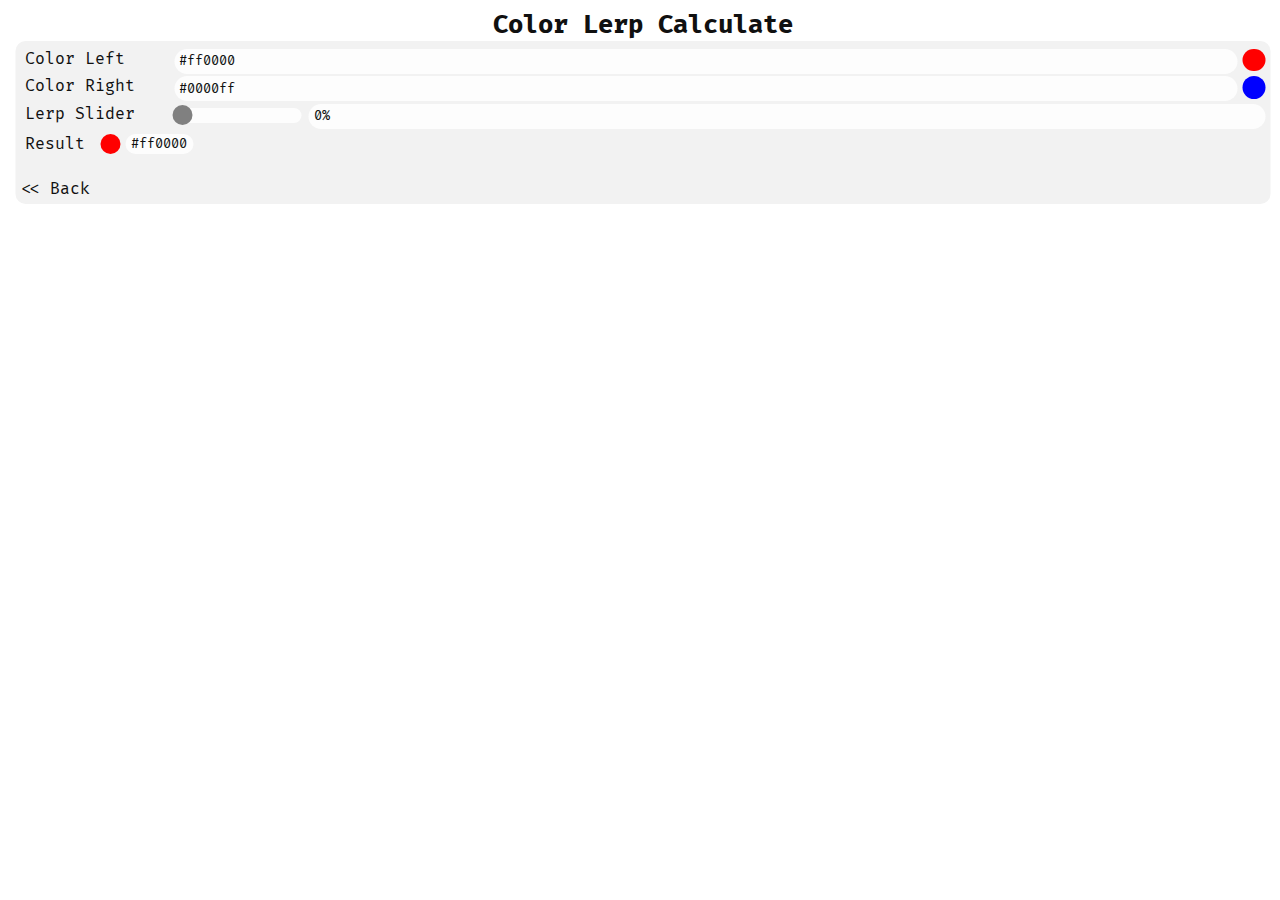
<file: colorLerpCalculate/index.html>
<!DOCTYPE html>
<html>
    <head>
        <title>Color Lerp Calculate</title>
        <meta name="viewport" content="width=device-width, initial-scale=1.0">
        <link rel="stylesheet" href="../fonts/fira_code/fira_code.css">
        <link rel="stylesheet" href="./style.css">
    </head>

    <body>
        <label id="title">Color Lerp Calculate</label>
        <div class="box">
            <div id="colorLeftDiv">
                <label for="colorLeft" type="colorLabel">Color Left</label>
                <input type="text" id="colorLeft" value="#ff0000" maxlength="7">
                <div>
                    <div type="colorDisplay" id="colorDisplayLeft"style="background-color: #ff0000;">
                        <input type="color" id="colorLeftPicker" value="#ff0000">
                    </div>
                </div>
            </div>
            <div id="colorRightDiv">
                <label for="colorRight" type="colorLabel">Color Right</label>
                <input type="text" id="colorRight" value="#0000ff" maxlength="7">
                <div>
                    <div type="colorDisplay" id="colorDisplayRight" style="background-color: #0000ff;">
                        <input type="color" id="colorRightPicker" value="#0000ff">
                    </div>
                </div>
            </div>
            <div id="colorLerpDiv">
                <label for="lerpSlider" type="colorLabel">Lerp Slider</label>
                <input type="range" id="lerpSlider" min="0" max="1000" value="0">
                <input type="text" id="progressInput" value="0%">
            </div>
            <div id="resultDiv">
                <label for="resultDisplay" type="resultLabel">Result</label>
                <div style="display: flex;">
                    <div id="resultDisplay" style="background-color:#ff0000;"></div>
                    <button id="resultValueButton" >#ff0000</button>
                </div>
            </div>
            <br>
            <a href="../" id="backText">&lt;&lt; Back</a>
        </div>
        <script src="../scripts/helper.js"></script>
        <script src="../scripts/customNumber.js"></script>
        <script src="js/daynight.js"></script>
        <script src="js/color.js"></script>
        <script src="js/script.js"></script>
    </body>
</html>
</file>
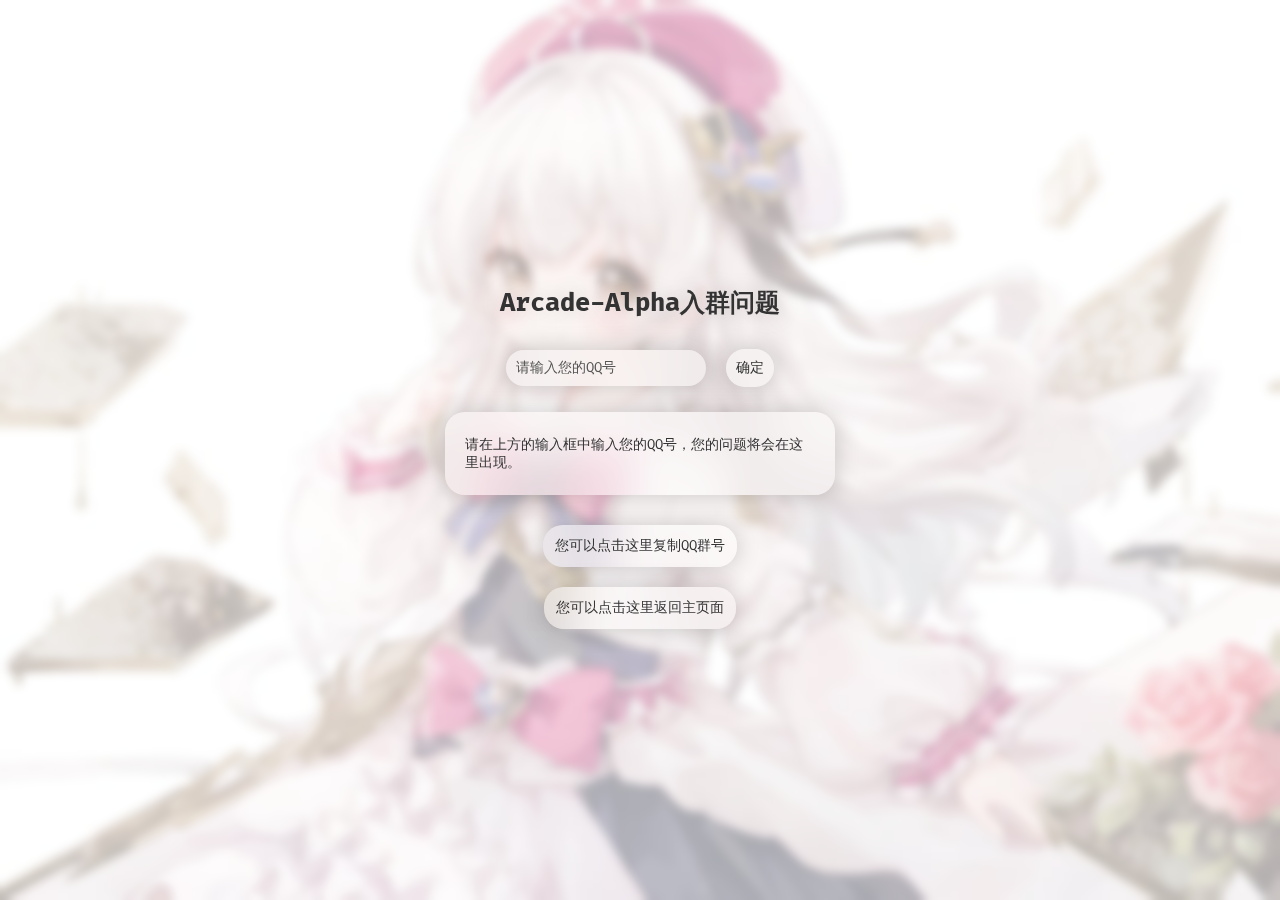
<file: group/index.html>
<!DOCTYPE html/>
<html lang="zh">
    <head>
        <title>Arcade-Alpha入群问题</title>
        <meta charset="UTF-8">
        <meta name="viewport" content="width=device-width, initial-scale=0.8">
        <link rel="stylesheet" href="../fonts/fira_code/fira_code.css">
        <link rel="stylesheet" href="./style.css">
    </head>
    <body>
        <div class="backgroundImage" id="backgroundImage"></div>
        <div class="backgroundBlur"></div>
        <div class="content">
            <div class="title">
                <p id="title">
                    Arcade-Alpha入群问题
                </p>
            </div>
            <div class="qqInputGroup">
                <input id="qqNumberInput" type="text" placeholder="请输入您的QQ号">
                <input id="getQuestionButton" type="submit" value="确定">
            </div>
            <div class="questionResultDiv" id="questionResultDiv">
                <p id="questionResult"></p>
            </div>
            <button id="copyQQGroupNumber">您可以点击这里复制QQ群号</button>
            <button id="backToMainPage">
                <a href="../">您可以点击这里返回主页面</a>
            </button>
            <div class="toast">
                <span id="toastMessage">TOAST MESSAGE</span>
            </div>
        </div>
        <script src="./js/script.js"></script>
        <script src="./js/toast.js"></script>
        <script src="./js/daynight.js"></script>
        <script src="./js/utility.js"></script>
        <script src="../scripts/helper.js"></script>
    </body>
</html>
</file>
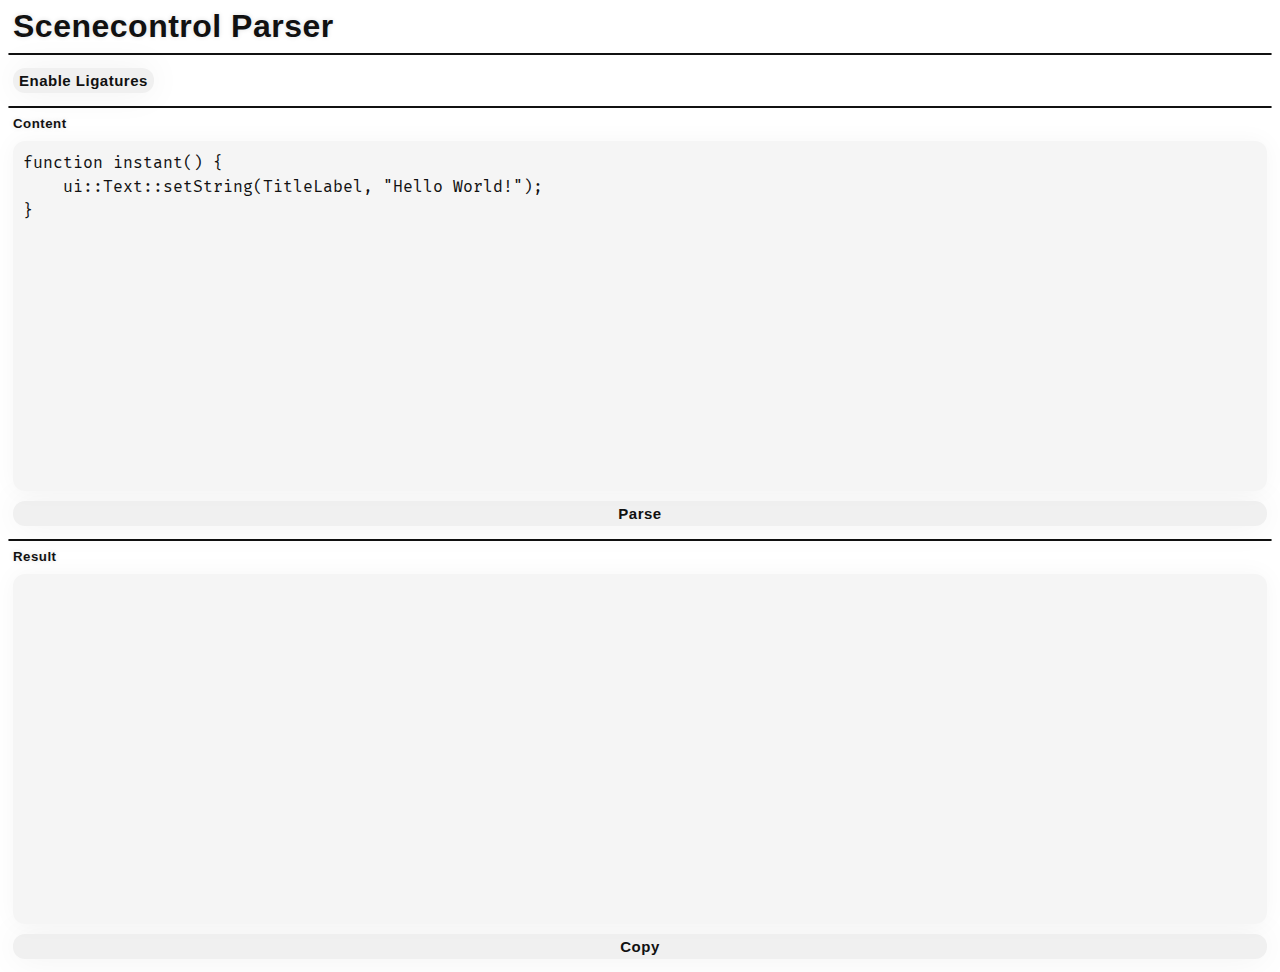
<file: scParser/index.html>
<html>

<head>
    <title>Scenecontrol Parser</title>
    <meta charset="utf-8">
    <meta name="viewport" content="width=device-width, initial-scale=0.8">
    <link rel="stylesheet" href="../fonts/fira_code/fira_code.css" />
    <link rel="stylesheet" href="./style.css" />
</head>

<body>
    <h1 style="margin: 5px;"> Scenecontrol Parser </h1>
    <div>
        <hr />
        <button id="ligatures" style="width: auto;">Enable Ligatures</button>
    </div>
    <div>
        <hr />
        <b>
            <h5 style="margin: 5px;">Content</h5>
        </b>
        <textarea id="raw">
function instant() {
    ui::Text::setString(TitleLabel, "Hello World!");
}</textarea>
        <button id="parse">Parse</button>
        <hr />
        <b>
            <h5 style="margin: 5px;">Result</h5>
        </b>
        <textarea id="result"></textarea>
        <button id="copy">Copy</button>
    </div>
    <div class="toast">
        <span id="toastMessage">TOAST MESSAGE</span>
    </div>
    <script src="../scripts/helper.js"></script>
    <script src="./js/scripts.js"></script>
    <script src="./js/scParser.js"></script>
    <script src="../scripts/customNumber.js"> // module </script>
    <script src="./js/jsonSerialize.js"> // module </script>
    <script src="./js/toast.js"> // module </script>
</body>

</html>
</file>
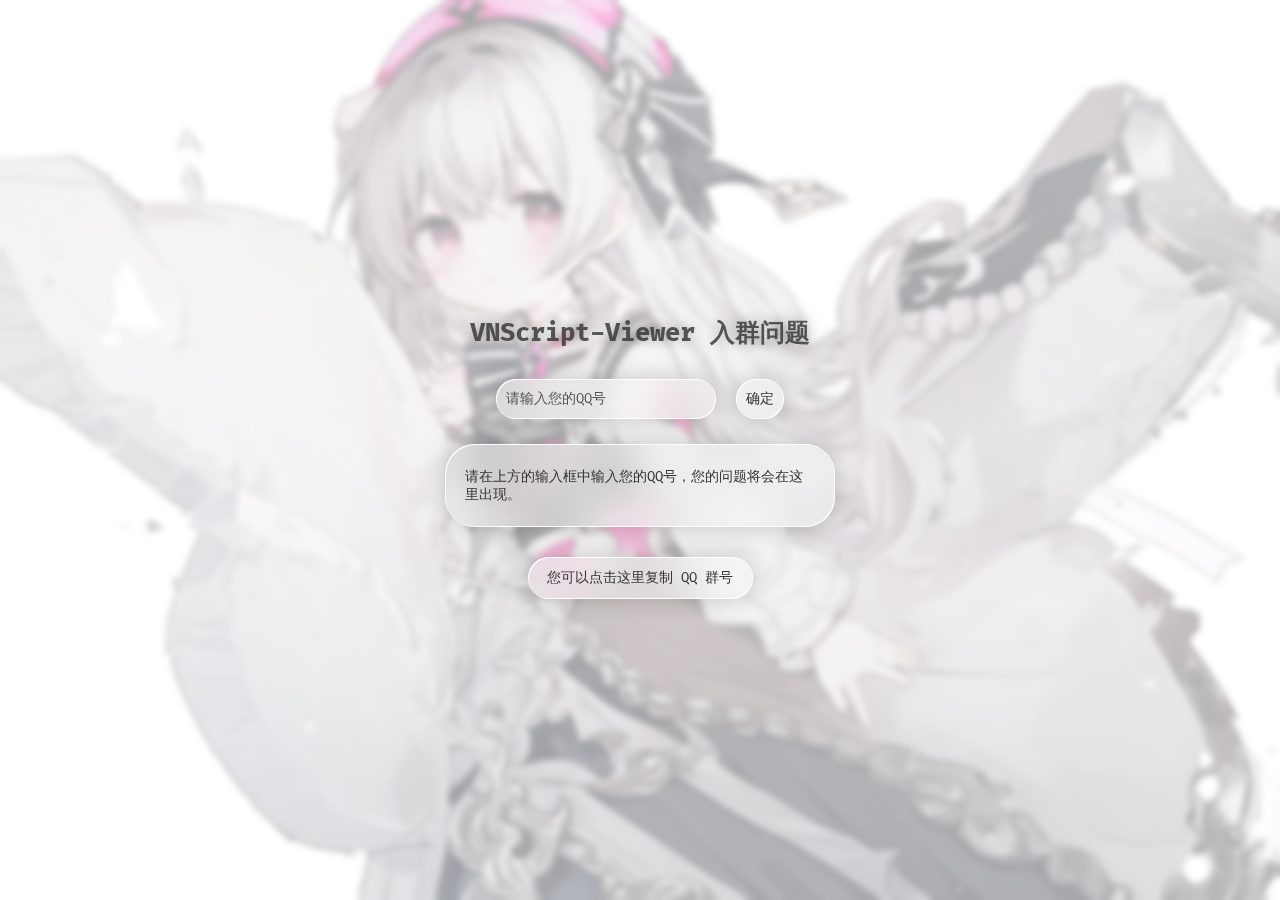
<file: group/vnsViewer.html>
<!DOCTYPE html>
<html lang="zh">
    <head>
        <title>VNScript-Viewer入群问题</title>
        <meta charset="UTF-8">
        <meta name="viewport" content="width=device-width, initial-scale=0.8">
        <link rel="icon" href="./vnsViewer/favicon.ico">
        <link rel="stylesheet" href="../fonts/fira_code/fira_code.css">
        <link rel="stylesheet" href="./styleVNSViewer.css">
    </head>
    <body>
        <div class="backgroundImage" id="backgroundImage"></div>
        <div class="backgroundBlur"></div>
        <div class="content">
            <div class="title">
                <p id="title">
                    VNScript-Viewer 入群问题
                </p>
            </div>
            <div class="qqInputGroup">
                <input id="qqNumberInput" style="height: 20px" type="text" placeholder="请输入您的QQ号">
                <input id="getQuestionButton" style="height: 40px" type="submit" value="确定">
            </div>
            <div class="questionResultDiv" id="questionResultDiv">
                <p id="questionResult"></p>
            </div>
            <button id="copyQQGroupNumber">您可以点击这里复制 QQ 群号</button>
            <!-- <button id="backToMainPage">
                您可以点击这里返回主页面
            </button> -->
            <div class="toast">
                <span id="toastMessage">TOAST MESSAGE</span>
            </div>
        </div>
        <script src="./js/vnsViewerScript.js"></script>
        <script src="./js/toast.js"></script>
        <script src="./js/daynight.js"></script>
        <script src="./js/utility.js"></script>
        <script src="../scripts/helper.js"></script>
    </body>
</html>
</file>
<file: fonts/fira_code/fira_code.css>
@font-face {
  font-family: 'Fira Code';
  src: url('woff2/FiraCode-Light.woff2') format('woff2'),
    url("woff/FiraCode-Light.woff") format("woff");
  font-weight: 300;
  font-style: normal;
}

@font-face {
  font-family: 'Fira Code';
  src: url('woff2/FiraCode-Regular.woff2') format('woff2'),
    url("woff/FiraCode-Regular.woff") format("woff");
  font-weight: 400;
  font-style: normal;
}

@font-face {
  font-family: 'Fira Code';
  src: url('woff2/FiraCode-Medium.woff2') format('woff2'),
    url("woff/FiraCode-Medium.woff") format("woff");
  font-weight: 500;
  font-style: normal;
}

@font-face {
  font-family: 'Fira Code';
  src: url('woff2/FiraCode-SemiBold.woff2') format('woff2'),
    url("woff/FiraCode-SemiBold.woff") format("woff");
  font-weight: 600;
  font-style: normal;
}

@font-face {
  font-family: 'Fira Code';
  src: url('woff2/FiraCode-Bold.woff2') format('woff2'),
    url("woff/FiraCode-Bold.woff") format("woff");
  font-weight: 700;
  font-style: normal;
}

@font-face {
  font-family: 'Fira Code VF';
  src: url('woff2/FiraCode-VF.woff2') format('woff2-variations'),
       url('woff/FiraCode-VF.woff') format('woff-variations');
  /* font-weight requires a range: https://developer.mozilla.org/en-US/docs/Web/CSS/CSS_Fonts/Variable_Fonts_Guide#Using_a_variable_font_font-face_changes */
  font-weight: 300 700;
  font-style: normal;
}
</file>
<file: colorLerpCalculate/style.css>
body {
    /* GLOBAL */

    --marginValue: 5px;

    font-family: "Fira Code";

    background-color: #fff;
    margin: var(--marginValue);

    padding: 5px;
    
    --realWidth: calc(100% - var(--marginValue));
    --translateX: calc(var(--marginValue) / 2);

    /* GLOBAL */

    /* VARIABLE */
    
    --textColor: #101010;
    --boxBackgroundColor: #f2f2f2;
    --itemBackgroundColor: #fdfdfd;
    --buttonHoverBackgroundColor: #dddddd;
    --sliderThumbColor: #808080;

    /* VARIABLE */

    /* PROPERTIES */

    display: flex;
    flex-direction: column;
    justify-content: center;
    align-items: center;
    -ms-flex-direction: column;

    scrollbar-highlight-color: transparent;
    -webkit-tap-highlight-color: transparent;
    -ms-scrollbar-highlight-color: transparent;

    /* PROPERTIES */
}

body.night {
    /* GLOBAL */

    background-color: #101010;

    /* GLOBAL */

    /* VARIABLE */
    
    --textColor: #d0d0d0;
    --boxBackgroundColor: #303030;
    --itemBackgroundColor: #202020;
    --buttonHoverBackgroundColor: #353535;
    --sliderThumbColor: #d0d0d0;

    /* VARIABLE */
}

.box {
    background-color: var(--boxBackgroundColor);

    padding: var(--marginValue);
    width: calc(var(--realWidth) - var(--marginValue) * 2);
    height: auto;
    transform: translateX(var(--translateX));

    border-radius: 10px;
    
}

label[id="title"] {
    margin-top: 0px;
    font-weight: bold;
    font-size: 25px;
    transform: translateX(var(--translateX));
}

h1, label, a, br {
    color: var(--textColor);

    user-select: none;
    -webkit-user-select: none;
    -moz-user-select: none;
}

a {
    text-decoration: none;
    transition: color 0.2s cubic-bezier(0.215, 0.610, 0.355, 1);
}

@media (hover: hover) and (pointer: fine) {
    a:hover {
        color: #376e9e;
    }
}

@media (hover: none) and (pointer: coarse) {
    a:focus {
        color: #376e9e;
    }
}

label[type="colorLabel"] {
    width: 150px;
    margin-left: 5px;
}

label[type="resultLabel"] {
    margin-right: 15px;
}

div[id="colorLeftDiv"], [id="colorRightDiv"], [id="colorLerpDiv"] {
    margin-top: 2.5px;
    display: flex;
}

input {
    appearance: none;
    -webkit-appearance: none;
    -moz-appearance: none;

    height: 15px;

    border: transparent;
    border-style: hidden;
    border-radius: 10px;

    /* transform: translateY(-2.5px); */
}

div[type="colorDisplay"] {
    width: 22.5px;
    height: 22.5px;
    border-radius: 100%;
    /* background-color: #fff; */
    margin-left: 5px;
    z-index: 1;
    /* transform: translateY(-1px); */
}

input[type="color"] {
    width: 20px;
    height: 20px;
    opacity: 0;

    scrollbar-highlight-color: transparent;
    -webkit-tap-highlight-color: transparent;
    -ms-scrollbar-highlight-color: transparent;
}

input[type="text"] {
    font-family: "Fira Code";
    background-color: var(--itemBackgroundColor);
    color: var(--textColor);
    border-radius: 20px;

    scrollbar-highlight-color: transparent;
    -webkit-tap-highlight-color: transparent;
    -ms-scrollbar-highlight-color: transparent;
}

input[id="colorLeft"], [id="colorRight"] {
    margin-left: 5px;
    padding: 5px;
    width: calc(100% - 150px);
}

input[type="text"]:focus {
    outline: none;

    scrollbar-highlight-color: transparent;
    -webkit-tap-highlight-color: transparent;
    -ms-scrollbar-highlight-color: transparent;
}

input[id="lerpSlider"] {

    margin-left: 5px;
    transform: translateY(2px);

    background-color: var(--itemBackgroundColor);

    /* clip-path: view-box; */
    border: none;

    scrollbar-highlight-color: transparent;
    -webkit-tap-highlight-color: transparent;
    -ms-scrollbar-highlight-color: transparent;
}

[type="range"]::-webkit-slider-thumb {
    -webkit-appearance: none;
    appearance: none;

    width: 20px;
    height: 20px;

    border-radius: 50%;
    background-color: var(--sliderThumbColor);
}

input[id="progressInput"] {
    margin-left: 5px;
    padding: 5px;
    width: calc(100% - 250px);
    /* transform: translateY(-3px); */

    scrollbar-highlight-color: transparent;
    -webkit-tap-highlight-color: transparent;
    -ms-scrollbar-highlight-color: transparent;
}

div[id="resultDiv"] {
    display: flex;
    width: auto;
    height: 25px;
    color: var(--textColor);
    padding: 5px;
    padding-bottom: 0px;

    scrollbar-highlight-color: transparent;
    -webkit-tap-highlight-color: transparent;
    -ms-scrollbar-highlight-color: transparent;
}

div[id="resultDisplay"] {
    display: flex;
    width: 20px;
    height: 20px;
    border-radius: 100%;

    scrollbar-highlight-color: transparent;
    -webkit-tap-highlight-color: transparent;
    -ms-scrollbar-highlight-color: transparent;
}

button {
    appearance: none;
    -webkit-appearance: none;
    -moz-appearance: none;

    margin-left: 5px;
    height: 20px;

    border-radius: 20px;

    font-family: "Fira Code";

    background-color: var(--itemBackgroundColor);
    color: var(--textColor);

    user-select: none;
    -webkit-user-select: none;
    -moz-user-select: none;

    border: none;
    border-style: none;

    scrollbar-highlight-color: transparent;
    -webkit-tap-highlight-color: transparent;
    -ms-scrollbar-highlight-color: transparent;
}

button:hover {
    background-color: var(--buttonHoverBackgroundColor);

    scrollbar-highlight-color: transparent;
    -webkit-tap-highlight-color: transparent;
    -ms-scrollbar-highlight-color: transparent;
}
</file>
<file: group/style.css>
body {
    /* VARIABLE */

    --placeholderColor: #555555;
    --textColor: #333333;

    --shadowColor: #00000033;
    --backgroundColor: #fff;

    --itemBackgroundColor: #ffffff55;
    --itemFocusBackgroundColor: #fafafa45;

    /* VARIABLE */

    /* GLOBAL */

    --animationEasing: cubic-bezier(0.215, 0.610, 0.355, 1);
    --globalTransition: 0.15s var(--animationEasing);

    /* GLOBAL */

    /* PROPERTIES */

    display: flex;
    flex-direction: column;
    justify-content: center;
    align-items: center;
    -ms-flex-direction: column;
    
    margin: 0;

    background-color: var(--backgroundColor);
    font-family: "Fira Code", sans-serif;
    -webkit-font-family: "Fira Code", sans-serif;
    
    background-image: url("./images/JPEG/hikari_day.jpg");
    background-position: center;
    background-repeat: no-repeat;
    background-size: cover;

    /* backdrop-filter: blur(10px);
    -webkit-backdrop-filter: blur(10px); */

    /* PROPERTIES */

}

body.night {
    /* VARIABLE */

    --placeholderColor: #aaaaaa;
    --textColor: #d0d0d0;

    --shadowColor: #ffffff33;
    --backgroundColor: #111;

    --itemBackgroundColor: #22222255;
    --itemFocusBackgroundColor: #55555545;

    /* VARIABLE */

    /* PROPERTIES */

    background-color: var(--backgroundColor);
    background-image: url("./images/JPEG/hikari_night.jpg");

    /* PROPERTIES */

}

.backgroundImage {
    position: fixed;
    background-color: var(--backgroundColor);

    width: 100%;
    height: 100%;

    opacity: 0.6;
}

.backgroundBlur {
    position: fixed;

    width: 100%;
    height: 100%;

    backdrop-filter: blur(5px);
    -webkit-backdrop-filter: blur(5px);
}

.content {
    z-index: 1;

    display: flex;
    flex-direction: column;
    justify-content: center;
    align-items: center;
    -ms-flex-direction: column;
    -webkit-flex-direction: column;

    appearance: none;
    -webkit-appearance: none;
    -moz-appearance: none;

    -webkit-tap-highlight-color: transparent;

    width: 100%;
    height: 100%;

    /* backdrop-filter: blur(10px);
    -webkit-backdrop-filter: blur(10px); */
}

#title {
    font-size: 25px;
    font-weight: bold;
    text-shadow: 0 0 25px var(--shadowColor);

    color: var(--textColor);
    user-select: none;
    -webkit-user-select: none;
}

input[type="text"], input[type="submit"], button, .questionResultDiv {
    appearance: none;
    -webkit-appearance: none;
    -moz-appearance: none;

    font-size: 13.5px;

    border: none;
    outline: none;

    box-shadow: 0 0 25px var(--shadowColor);
    padding: 10px;
    margin: 5px;
    border-radius: 20px;

    font-family: "Fira Code", sans-serif;

    transition: background-color var(--globalTransition), 
                box-shadow var(--globalTransition);

    backdrop-filter: blur(20px);
    -webkit-backdrop-filter: blur(20px);
}

input[type="text"] {
    background-color: var(--itemBackgroundColor);
    color: var(--textColor);
}

input[type="text"]::placeholder {
    user-select: none;
    -webkit-user-select: none;
    
    color: var(--placeholderColor);
}

input[type="text"]:focus {
    box-shadow: 0 0 5px var(--shadowColor);
    background-color: var(--itemFocusBackgroundColor);
}

input[type="submit"] {
    background-color: var(--itemBackgroundColor);
    color: var(--textColor);

    cursor: pointer;
}

input[type="submit"]:active, button:active {
    box-shadow: 0 0 5px var(--shadowColor);
    background-color: var(--itemFocusBackgroundColor);
}

button {
    background-color: var(--itemBackgroundColor);
    color: var(--textColor);

    user-select: none;
    -webkit-user-select: none;

    padding: 12px;
    margin: 10px;

    cursor: pointer;
}

input[id="qqNumberInput"] {
    width: 200px;
}

.qqInputGroup {
    user-select: none;
    -webkit-user-select: none;
}

.questionResultDiv {

    font-size: 13.5px;
    
    min-width: 275px;
    max-width: 350px;
    
    margin: 20px;
    /* padding: 10px; */
    padding-left: 20px;
    padding-right: 20px;

    color: var(--textColor);
    background-color: var(--itemBackgroundColor);
}

#questionResult {
    padding: 0px;
    opacity: 1;

    min-width: 275px;
    max-width: 350px;

    min-height: 20px;

    overflow: hidden;

    width: 0;
    height: 0;

    transition: opacity var(--globalTransition),
                width 0.35s var(--animationEasing),
                height 0.35s var(--animationEasing);
}

#questionResult.onChange {
    opacity: 0;
}
.toast {
    position: fixed;
    top: 10px;
    transform: translateY(-50px);
    
    background-color: var(--itemBackgroundColor);
    color: var(--textColor);

    padding: 15px;
    border-radius: 20px;

    backdrop-filter: blur(0);
    -webkit-backdrop-filter: blur(0);

    box-shadow: 0 0 0px var(--shadowColor);
    -webkit-box-shadow: 0 0 0px var(--shadowColor);
    -moz-box-shadow: 0 0 0px var(--shadowColor);

    opacity: 0;
    font-size: 15px;
    text-align: center;
    transition: opacity var(--globalTransition),
                transform 0.35s var(--animationEasing),
                backdrop-filter 0.1s var(--animationEasing),
                -webkit-backdrop-filter 0.1s var(--animationEasing),
                box-shadow 0.35s var(--animationEasing),
                -webkit-box-shadow 0.35s var(--animationEasing),
                -moz-box-shadow 0.35s var(--animationEasing);
        
    user-select: none;
    -webkit-user-select: none;
}

.toast.show {
    opacity: 1;
    transform: translateY(0);

    backdrop-filter: blur(20px);
    -webkit-backdrop-filter: blur(20px);

    box-shadow: 0 0 25px var(--shadowColor);
    -webkit-box-shadow: 0 0 25px var(--shadowColor);
    -moz-box-shadow: 0 0 25px var(--shadowColor);
}

a {
    text-decoration: none;
    color: var(--textColor);
}
</file>
<file: scParser/style.css>
body {
    /**GLOBAL**/

    --animationEasing: cubic-bezier(0.215, 0.610, 0.355, 1);
    --globalTransition: 0.25s var(--animationEasing);

    font-family: sans-serif;

    letter-spacing: 0.5px;
    -webkit-text-size-adjust: none;
    -webkit-tap-highlight-color: transparent;

    background-color: #fff;

    /**GLOBAL**/

    /**VARIABLE**/

    /*text*/
    --textColor: #111111;
    --textShadowColor: #11111120;
    --textBlurPix: 5px;

    /*textarea*/
    --textareaShadowColor: #0000000a;
    --textareaBlurPix: 25px;
    --textareaBackgroundColor: #f5f5f5;

    /*toast*/
    --toastShadowColor: #00000010;
    --toastBlurPix: 35px;
    --toastDuration: 0.35s;
    --toastBackgroundColor: #f0f0f0aa;
    --toastTransition: var(--toastDuration) var(--animationEasing);

    /*button*/
    --buttonBackgroundColor: #f0f0f0;
    --buttonHoverBackgroundColor: #d8d8d8;
    --buttonHoverTextColor: #111111;

    /*hr*/
    --hrColor: #111;

    /**VARIABLE**/
}

body.night {

    background-color: #111111;

    --textColor: #f0f0f0;
    --textShadowColor: #f0f0f020;

    --textareaShadowColor: #ffffff0a;
    --textareaBackgroundColor: #202020;

    --toastShadowColor: #ffffff10;
    --toastBackgroundColor: #353535aa;

    --buttonBackgroundColor: #202020;
    --buttonHoverBackgroundColor: #d8d8d8;
    --buttonHoverTextColor: #111111;

    --hrColor: #f0f0f0;
}

label {
    font-size: 15px;
    font-family: sans-serif;
    font-weight: bold;
}

::-webkit-scrollbar {
    display: none;
}

textarea {
    font-family: "Fira Code";
    font-variant-ligatures: none;

    font-size: 16;
    line-height: 1.5;

    position: relative;
    padding: 10px;

    background-color: var(--textareaBackgroundColor);
    color: var(--textColor);
    overflow: auto;

    border: none;
    border-radius: 12px;

    height: 350;
    margin: 5px;
    width: calc(100% - 10px);
    left: 50%;
    transform: translateX(calc(-50% - 5px));

    -webkit-appearance: none;
    -moz-appearance: none;
    appearance: none;
    -webkit-box-shadow: 0 0 var(--textareaBlurPix) var(--textareaShadowColor);
    -moz-box-shadow: 0 0 var(--textareaBlurPix) var(--textareaShadowColor);
    box-shadow: 0 0 var(--textareaBlurPix) var(--textareaShadowColor);

    resize: none;
    /* transition: background-color var(--globalTransition), color var(--globalTransition); */
}

textarea.lig {
    font-variant-ligatures: normal;
}

textarea:focus {
    outline: none;
}

button {
    font-family: sans-serif;
    font-size: 15px;
    font-weight: 700;
    letter-spacing: 0.5px;

    background-color: var(--buttonBackgroundColor);
    color: var(--textColor);
    border-radius: 12px;

    height: 25px;
    margin: 5px;
    width: calc(100% - 10px);
    left: 50%;

    border-style: hidden;
    border: none;
    outline-style: none;

    box-shadow: 0 0 35px #00000010;
    -webkit-box-shadow: 0 0 35px #00000010;
    -moz-box-shadow: 0 0 35px #00000010;
}

@media (hover: hover) and (pointer: fine) {
    button:hover {
        background-color: var(--buttonHoverBackgroundColor);
        color: var(--buttonHoverTextColor);
        transition: background-color var(--globalTransition), color var(--globalTransition);
    }
}

/* @media (hover: none) and (pointer: coarse) {
    button:focus {
        background-color: #d8d8d8;
    }
} */

.toast {
    position: fixed;
    top: 20px;
    left: 50%;
    transform: translate(-50%, -50px);
    background-color: var(--toastBackgroundColor);
    color: var(--textColor);
    padding: 10px;
    border-radius: 10px;
    backdrop-filter: blur(0);
    -webkit-backdrop-filter: blur(0);
    box-shadow: 0 0 var(--toastBlurPix) var(--toastShadowColor);
    -webkit-box-shadow: 0 0 var(--toastBlurPix) var(--toastShadowColor);
    -moz-box-shadow: 0 0 var(--toastBlurPix) var(--toastShadowColor);
    opacity: 0;
    font-size: 15px;
    text-align: center;
    transition: opacity var(--toastTransition),
        transform var(--toastTransition),
        backdrop-filter calc(var(--toastDuration) / 2) var(--animationEasing);
}

.toast.show {
    opacity: 1;
    transform: translate(-50%, 0);
    backdrop-filter: blur(3px);
    -webkit-backdrop-filter: blur(3px);
}

h1,
h5 {
    color: var(--textColor);
    text-shadow: 0 0 var(--textBlurPix) var(--textShadowColor);
    -webkit-text-shadow: 0 0 var(--textBlurPix) var(--textShadowColor);
    -moz-text-shadow: 0 0 var(--textBlurPix) var(--textShadowColor);
    user-select: none;
    -webkit-user-select: none;
    -moz-user-select: none;
}

hr {
    user-select: none;
    -webkit-user-select: none;
    -moz-user-select: none;

    border-style: solid;
    color: var(--hrColor);
    border-radius: 0.5rem;
}
</file>
<file: group/styleVNSViewer.css>
body {
    /* VARIABLE */

    --placeholderColor: #555555;
    --titleTextColor: #333333d0;
    --textColor: #333333;

    --shadowColor: #00000033;
    --backgroundColor: #fff;

    --itemBackgroundColor: #ffffff55;
    --itemFocusBackgroundColor: #fafafa45;

    --glassInnerOuter: #ffffff;
    --glassInnerInner: #dadada10;

    /* VARIABLE */

    /* GLOBAL */

    --animationEasing: cubic-bezier(0.215, 0.610, 0.355, 1);
    --widthScaleEasing: cubic-bezier(.6,2,.6,1);
    --scaleEasing: cubic-bezier(.6,2,.6,1);
    --globalTransition: 0.25s var(--animationEasing);
    --glass:
        inset -1px -12px 15px var(--glassInnerInner),
        inset 1px 12px 15px var(--glassInnerInner),
        inset -1px -1px 0.5px var(--glassInnerOuter),
        inset 1px 1px 0.5px var(--glassInnerOuter);
    --glassActive:
        inset -1px -12px 15px var(--glassInnerInner),
        inset 1px 12px 15px var(--glassInnerInner),
        inset -0.5px -0.2px 0.1px var(--glassInnerOuter),
        inset 0.5px 0.2px 0.1px var(--glassInnerOuter);

    /* GLOBAL */

    /* PROPERTIES */

    display: flex;
    flex-direction: column;
    justify-content: center;
    align-items: center;
    -ms-flex-direction: column;
    
    margin: 0;
    overflow: hidden;

    background-color: var(--backgroundColor);
    font-family: "Fira Code", sans-serif;
    -webkit-font-family: "Fira Code", sans-serif;
    
    background-image: url("./images/JPEG/ht_light.jpg");
    background-position: top;
    background-repeat: no-repeat;
    background-size: cover;

    /* backdrop-filter: blur(10px);
    -webkit-backdrop-filter: blur(10px); */

    /* PROPERTIES */

}

body.night {
    /* VARIABLE */

    --placeholderColor: #aaaaaa;
    --titleTextColor: #d0d0d0d0;
    --textColor: #d0d0d0;

    --shadowColor: #ffffff33;
    --backgroundColor: #111;

    --itemBackgroundColor: #22222255;
    --itemFocusBackgroundColor: #55555545;
    
    --glassInnerOuter: #ffffff50;
    --glassInnerInner: #00000010;

    /* VARIABLE */

    /* PROPERTIES */

    background-color: var(--backgroundColor);
    background-image: url("./images/JPEG/ht_dark.jpg");

    /* PROPERTIES */

}

.backgroundImage {
    position: fixed;
    background-color: var(--backgroundColor);

    width: 100%;
    height: 100%;
    min-height: 100vh;

    opacity: 0.6;
}

.backgroundBlur {
    position: fixed;

    width: 100%;
    height: 100%;
    min-height: 100vh;

    backdrop-filter: blur(3px);
    -webkit-backdrop-filter: blur(3px);
}

.content {
    z-index: 1;

    display: flex;
    flex-direction: column;
    justify-content: center;
    align-items: center;
    -ms-flex-direction: column;
    -webkit-flex-direction: column;

    appearance: none;
    -webkit-appearance: none;
    -moz-appearance: none;

    -webkit-tap-highlight-color: transparent;

    width: 100%;
    height: 100%;
    min-height: 100vh;

    /* backdrop-filter: blur(10px);
    -webkit-backdrop-filter: blur(10px); */
}

#title {
    font-size: 25px;
    font-weight: bold;
    text-shadow: 0 0 25px var(--shadowColor),
        0 0 15px var(--shadowColor);

    color: var(--titleTextColor);
    user-select: none;
    -webkit-user-select: none;
}

input[type="text"], input[type="submit"], button, .questionResultDiv {
    appearance: none;
    -webkit-appearance: none;
    -moz-appearance: none;

    font-size: 13.5px;

    border: none;
    outline: none;

    box-shadow: 0 0 25px var(--shadowColor),
        inset -1px -12px 15px var(--glassInnerInner),
        inset 1px 12px 15px var(--glassInnerInner),
        inset -1px -1px 0.5px var(--glassInnerOuter),
        inset 1px 1px 0.5px var(--glassInnerOuter);
    padding: 10px;
    margin: 5px;
    border-radius: 30px;

    font-family: "Fira Code", sans-serif;

    transition: background-color var(--globalTransition), 
                box-shadow var(--globalTransition);

    backdrop-filter: blur(20px);
    -webkit-backdrop-filter: blur(20px);
}

input[type="text"] {
    background-color: var(--itemBackgroundColor);
    color: var(--textColor);
}

input[type="text"]::placeholder {
    user-select: none;
    -webkit-user-select: none;
    
    color: var(--placeholderColor);
}

input[type="text"]:focus {
    box-shadow: 0 0 5px var(--shadowColor), var(--glassActive);
    background-color: var(--itemFocusBackgroundColor);
}

input[type="submit"] {
    background-color: var(--itemBackgroundColor);
    color: var(--textColor);

    cursor: pointer;
}

input[type="submit"]:active, button:active {
    box-shadow: 0 0 5px var(--shadowColor), var(--glassActive);
    background-color: var(--itemFocusBackgroundColor);
}

button {
    background-color: var(--itemBackgroundColor);
    color: var(--textColor);

    user-select: none;
    -webkit-user-select: none;

    padding: 12px;
    margin: 10px;

    width: 225px;

    cursor: pointer;
}

input[id="qqNumberInput"] {
    width: 200px;
}

.qqInputGroup {
    user-select: none;
    -webkit-user-select: none;
}

.questionResultDiv {

    font-size: 13.5px;
    
    min-width: 275px;
    max-width: 350px;
    
    margin: 20px;
    padding: 10px;
    padding-left: 20px;
    padding-right: 20px;

    overflow: hidden;

    color: var(--textColor);
    background-color: var(--itemBackgroundColor);
}

#questionResult {
    padding: 0px;
    opacity: 1;

    min-width: 275px;
    max-width: 350px;

    min-height: 20px;

    /* overflow: hidden; */

    width: 0;
    height: 0;

    transition: opacity var(--globalTransition),
                width 0.3s var(--widthScaleEasing),
                height 0.3s var(--scaleEasing);
}

#questionResult.onChange {
    opacity: 0;
}
.toast {
    position: fixed;
    top: 10px;
    transform: translateY(-50px);
    
    background-color: var(--itemBackgroundColor);
    color: var(--textColor);

    padding: 15px;
    border-radius: 30px;

    backdrop-filter: blur(0);
    -webkit-backdrop-filter: blur(0);

    box-shadow: 0 0 0px var(--shadowColor), var(--glass);
    -webkit-box-shadow: 0 0 0px var(--shadowColor), var(--glass);
    -moz-box-shadow: 0 0 0px var(--shadowColor), var(--glass);

    opacity: 0;
    font-size: 15px;
    text-align: center;
    transition: opacity var(--globalTransition),
                transform 0.35s var(--animationEasing),
                backdrop-filter 0.1s var(--animationEasing),
                -webkit-backdrop-filter 0.1s var(--animationEasing),
                box-shadow 0.35s var(--animationEasing),
                -webkit-box-shadow 0.35s var(--animationEasing),
                -moz-box-shadow 0.35s var(--animationEasing);
        
    user-select: none;
    -webkit-user-select: none;
}

.toast.show {
    opacity: 1;
    transform: translateY(0);

    backdrop-filter: blur(20px);
    -webkit-backdrop-filter: blur(20px);

    box-shadow: 0 0 25px var(--shadowColor), var(--glass);
    -webkit-box-shadow: 0 0 25px var(--shadowColor), var(--glass);
    -moz-box-shadow: 0 0 25px var(--shadowColor), var(--glass);
}

a {
    text-decoration: none;
    color: var(--textColor);
}
</file>
